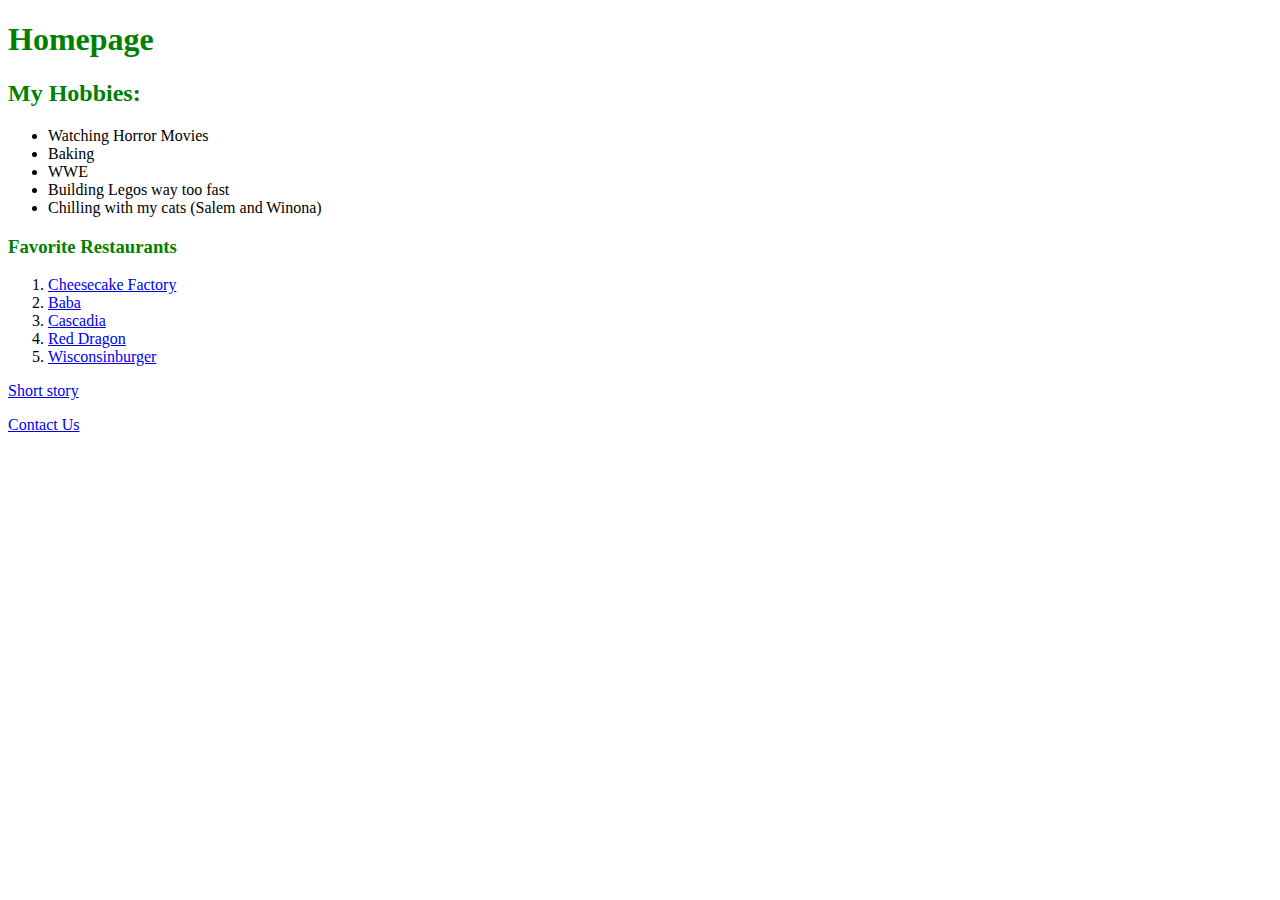
<file: Homework 6/index.html>
<!DOCTYPE html>
<html lang="en">

  <head>
    <meta charset="UTF-8">
    <title>Page 1</title>
    

  </head>
    
  <body>
  <html>
  <h1><font color="green">Homepage</font>

    <h2><font color="green">My Hobbies:</font></h2>
  <ul>
      <li>Watching Horror Movies</li>
      <li>Baking</li>
      <li>WWE</li>
    <li>Building Legos way too fast</li>
    <li>Chilling with my cats (Salem and Winona)</hi>
    </ul>
  
  <h3><font color="green">Favorite Restaurants</font></h3>
  <ol>
  <li><a href="https://www.thecheesecakefactory.com">Cheesecake Factory</a> 
  <li><a href="https://eatgoodgroup.com/baba/">Baba</a></li>
  <li><a href="http://cascadiapublichouse.com">Cascadia</a></li>
  <li><a href="https://reddragondelivery.com">Red Dragon</a></li>
  <li><a href="https://wisconsinburger.com/index.html?gad_source=1&gad_campaignid=18372229889&gbraid=0AAAAAo8GK6LqWVdTsyR-tdI0m9h2-YhGc&gclid=Cj4KCQjw0Y3HBhCxARItAN7931UB2il0pNbNr_zeYyM2VEzK-kA3EcXARGv-SIfdBes9kZ7sLWOQZ7UpGgJXLBAC8P8HAQ">Wisconsinburger</a></li>
</ol>
    
   <p><a href="page1.html">Short story</a></p>
   <p><a href="page1.html">Contact Us</a></p>
    
  </body>
  
</html>
</file>
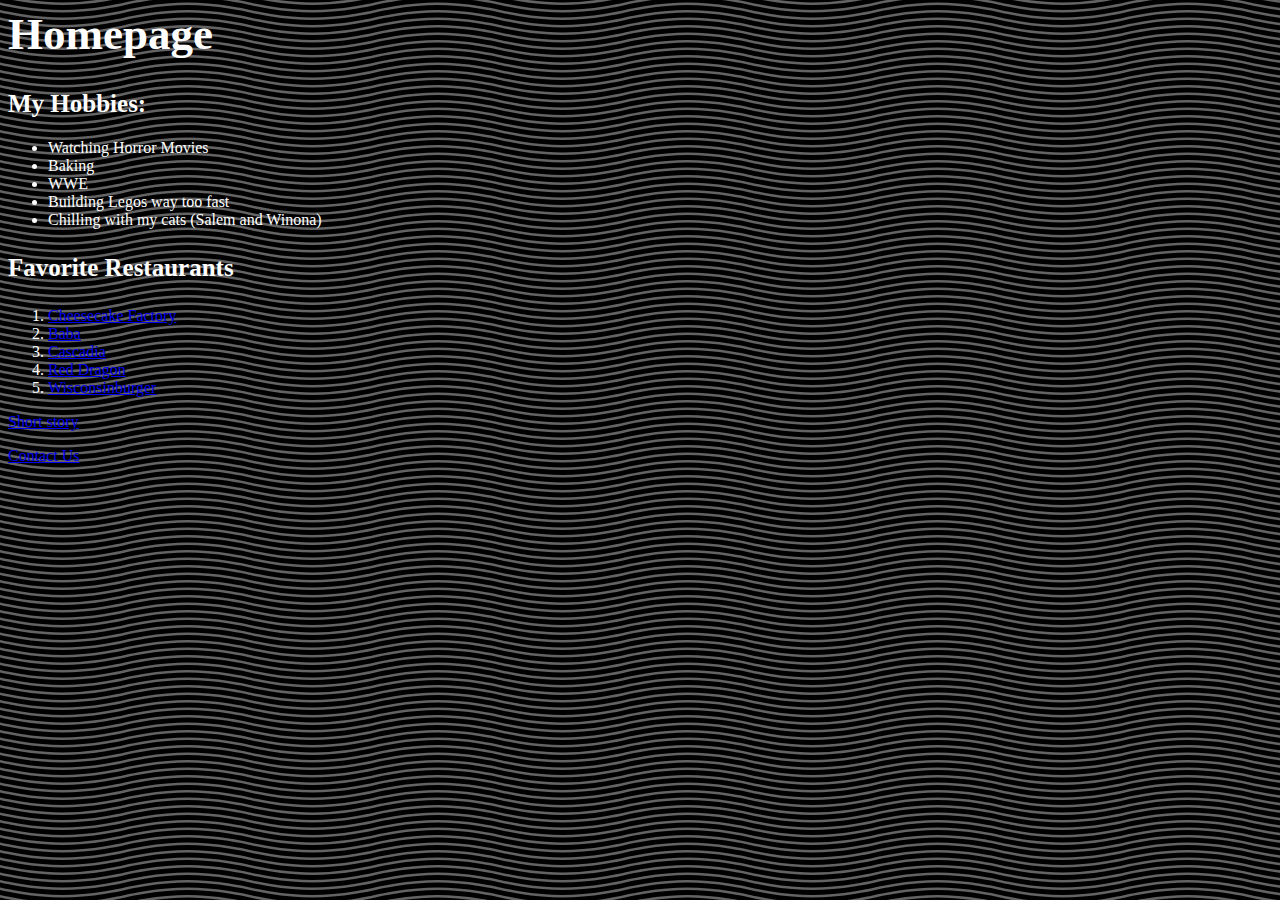
<file: Homework 7/index.html>
<html>
  <h1><font color="white">Homepage</font> 
     <style>
    h1 {
      font-family: "Copperplate", serif;
      font-style: normal;
      font-weight: 900; 
      font-size: 45px
    }
    </style></h1>
     <h2><font color="white">My Hobbies:
       <style>
    h2 {
      font-family: "Copperplate", serif;
      font-style: normal;
      font-weight: 900; 
      font-size: 25px
    }
  </style></h2>
  <ul>
      <li>Watching Horror Movies</li>
      <li>Baking</li>
      <li>WWE</li>
    <li>Building Legos way too fast</li>
    <li>Chilling with my cats (Salem and Winona)</hi>
    </ul>
  
  <h3><font color="white">Favorite Restaurants</font>
    <style>
    h3 {
      font-family: "Copperplate", serif;
      font-style: normal;
      font-weight: 900; 
      font-size: 25px
    }
  </style>
  </h3>
  <ol>
  <li><a href="https://www.thecheesecakefactory.com">Cheesecake Factory</a> 
  <li><a href="https://eatgoodgroup.com/baba/">Baba</a></li>
  <li><a href="http://cascadiapublichouse.com">Cascadia</a></li>
  <li><a href="https://reddragondelivery.com">Red Dragon</a></li>
  <li><a href="https://wisconsinburger.com/index.html?gad_source=1&gad_campaignid=18372229889&gbraid=0AAAAAo8GK6LqWVdTsyR-tdI0m9h2-YhGc&gclid=Cj4KCQjw0Y3HBhCxARItAN7931UB2il0pNbNr_zeYyM2VEzK-kA3EcXARGv-SIfdBes9kZ7sLWOQZ7UpGgJXLBAC8P8HAQ">Wisconsinburger</a></li>
</ol>
    
   <p><a href="page1.html">Short story</a></p>
   <p><a href="page1.html">Contact Us</a></p>
  
  
  <style>
    body{background-color: #000000;
background-image: url("data:image/svg+xml,%3Csvg xmlns='http://www.w3.org/2000/svg' width='250' height='30' viewBox='0 0 1000 120'%3E%3Cg fill='none' stroke='%23636363' stroke-width='10' %3E%3Cpath d='M-500 75c0 0 125-30 250-30S0 75 0 75s125 30 250 30s250-30 250-30s125-30 250-30s250 30 250 30s125 30 250 30s250-30 250-30'/%3E%3Cpath d='M-500 45c0 0 125-30 250-30S0 45 0 45s125 30 250 30s250-30 250-30s125-30 250-30s250 30 250 30s125 30 250 30s250-30 250-30'/%3E%3Cpath d='M-500 105c0 0 125-30 250-30S0 105 0 105s125 30 250 30s250-30 250-30s125-30 250-30s250 30 250 30s125 30 250 30s250-30 250-30'/%3E%3Cpath d='M-500 15c0 0 125-30 250-30S0 15 0 15s125 30 250 30s250-30 250-30s125-30 250-30s250 30 250 30s125 30 250 30s250-30 250-30'/%3E%3Cpath d='M-500-15c0 0 125-30 250-30S0-15 0-15s125 30 250 30s250-30 250-30s125-30 250-30s250 30 250 30s125 30 250 30s250-30 250-30'/%3E%3Cpath d='M-500 135c0 0 125-30 250-30S0 135 0 135s125 30 250 30s250-30 250-30s125-30 250-30s250 30 250 30s125 30 250 30s250-30 250-30'/%3E%3C/g%3E%3C/svg%3E");}
</style>
    <style>
 a:visited {
  color: red;
  background-color: transparent;
  text-decoration: none;
}
</style>
</file>
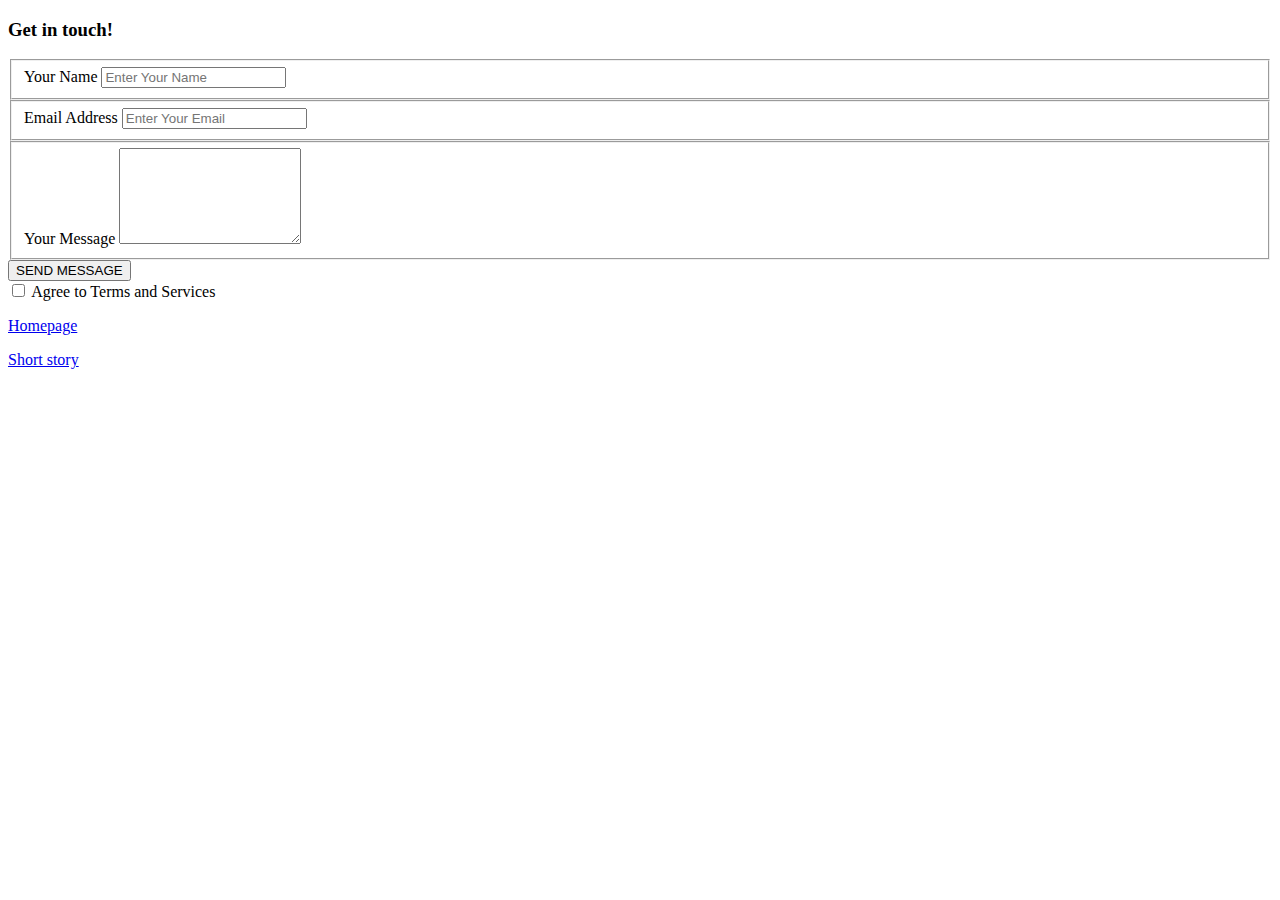
<file: Homework 6/Contact.html>
<!DOCTYPE html>
<html lang="en">

  <head>
    <meta charset="UTF-8">
    <title>Contact Page</title>
    

  </head>
    
  <body>
  <html>
  <div class="title-form mb-5">
    <h3>Get in touch!</h3>
  </div>
  
  <div class="form-box">
    
          <form>
            <fieldset class="form-group">
              <label for="yourName">Your Name</label>
              <input type="text" class="form-control" id="yourName" placeholder="Enter Your Name" required>
            </fieldset>

            <fieldset class="form-group">
              <label for="yourEmail">Email Address</label>
              <input type="email" class="form-control" id="yourEmail" placeholder="Enter Your Email" required>
            </fieldset>

            <fieldset class="form-group">
              <label for="yourEmail">Your Message</label>
              <textarea class="form-control" rows="6"></textarea>
            </fieldset>
            <button type="submit" class="btn btn-dark" required>SEND MESSAGE</button>
          </form>
    
    <input type="checkbox" id="myCheckbox">
<label for="myCheckbox">Agree to Terms and Services</label>
 
     <p><a href="page1.html">Homepage</a></p>
     <p><a href="page1.html">Short story</a></p>
    
  </div>
</div>
    
  </body>
  
</html>
</file>
